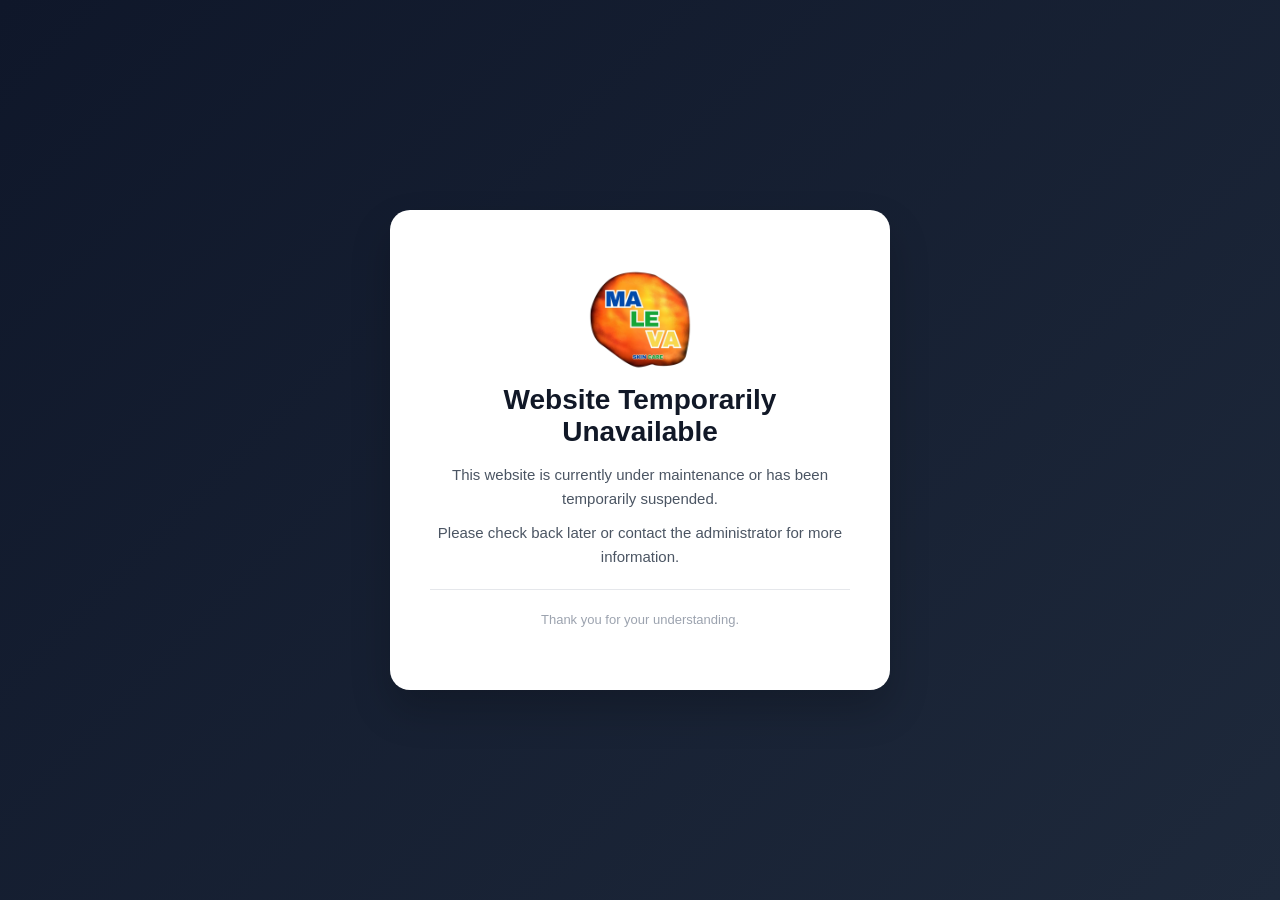
<file: index.html>
<!DOCTYPE html>
<html lang="en">
<head>
  <meta charset="UTF-8" />
  <meta name="viewport" content="width=device-width, initial-scale=1.0"/>
  <title>Website Unavailable</title>
   <link rel="icon" type="image/png" href="/images/logo.ico">
  <style>
    * {
      margin: 0;
      padding: 0;
      box-sizing: border-box;
      font-family: -apple-system, BlinkMacSystemFont, "Segoe UI", Roboto, sans-serif;
    }

    body {
      height: 100vh;
      display: flex;
      align-items: center;
      justify-content: center;
      background: linear-gradient(135deg, #0f172a, #1e293b);
      color: #111;
    }

    .container {
      text-align: center;
      background: #ffffff;
      padding: 50px 40px;
      border-radius: 20px;
      max-width: 500px;
      width: 90%;
      box-shadow: 0 20px 40px rgba(0, 0, 0, 0.2);
      animation: fadeIn 0.6s ease-in-out;
    }

    .icon {
      font-size: 50px;
      margin-bottom: 20px;
    }

    h1 {
      font-size: 28px;
      margin-bottom: 15px;
      color: #111827;
    }

    p {
      font-size: 15px;
      color: #4b5563;
      margin-bottom: 10px;
      line-height: 1.6;
    }

    .divider {
      height: 1px;
      background: #e5e7eb;
      margin: 20px 0;
    }

    .footer {
      font-size: 13px;
      color: #9ca3af;
    }

    @keyframes fadeIn {
      from {
        opacity: 0;
        transform: translateY(10px);
      }
      to {
        opacity: 1;
        transform: translateY(0);
      }
    }

    /* Optional button if you want later */
    .btn {
      display: inline-block;
      margin-top: 15px;
      padding: 10px 20px;
      background: #111827;
      color: #fff;
      border-radius: 8px;
      text-decoration: none;
      font-size: 14px;
      transition: 0.3s;
    }

    .btn:hover {
      background: #374151;
    }
  </style>
</head>

<body>
  <div class="container">
    <!-- <div class="icon">⚙️</div> -->
  <img src="images/logo.png" width="120" />
    <h1>Website Temporarily Unavailable</h1>

    <p>
      This website is currently under maintenance or has been temporarily suspended.
    </p>

    <p>
      Please check back later or contact the administrator for more information.
    </p>

    <div class="divider"></div>

    <p class="footer">
      Thank you for your understanding.
    </p>

    <!-- Optional button -->
    <!-- <a href="#" class="btn">Contact Support</a> -->
  </div>
</body>
</html>
</file>
